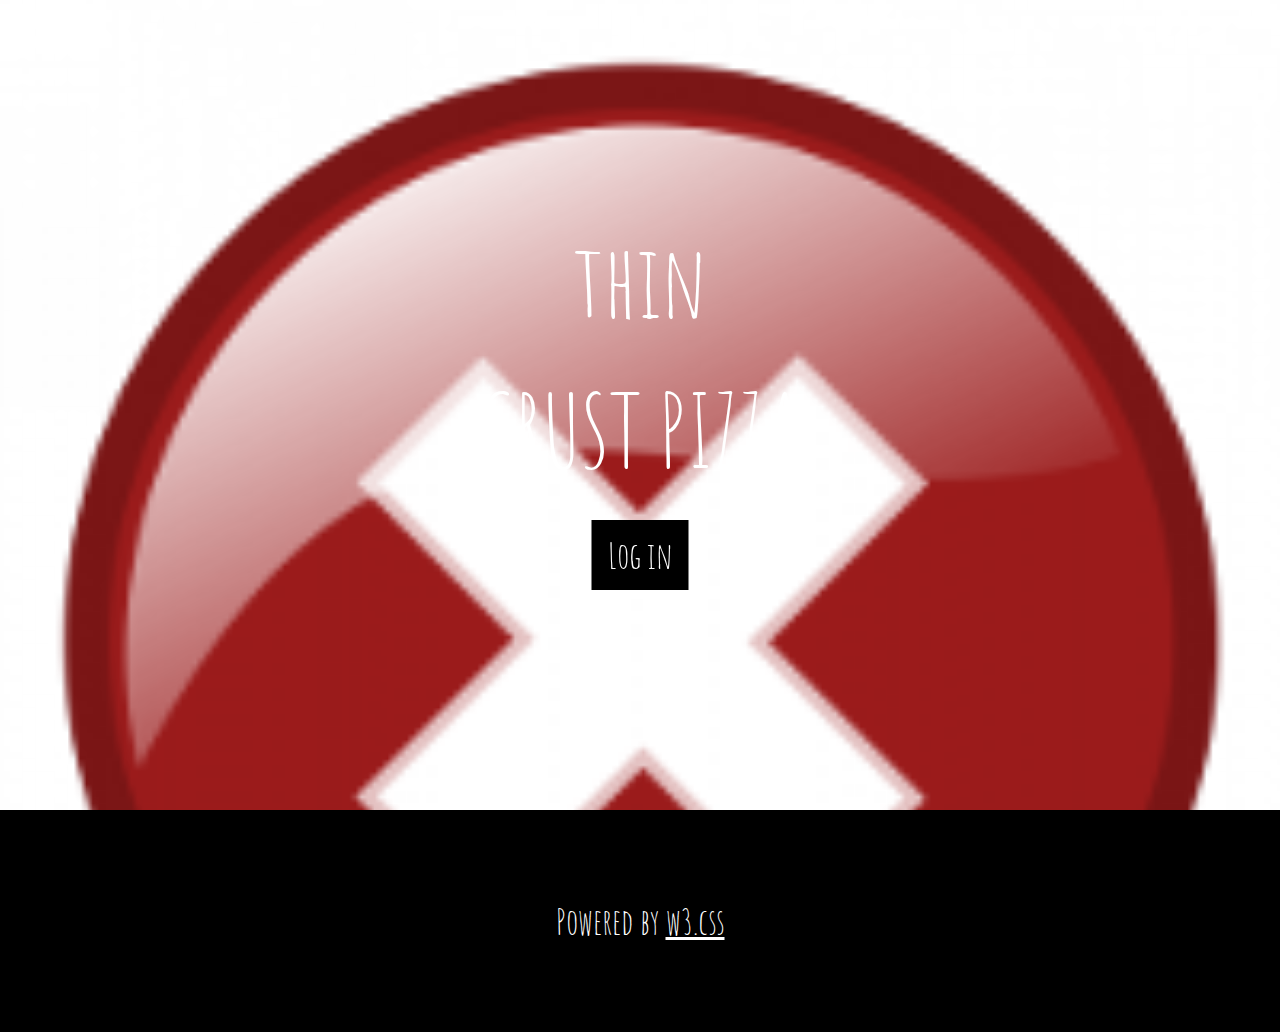
<file: index.html>
<!DOCTYPE html>
<html>
<title>W3.CSS Template</title>
<meta charset="UTF-8">
<meta name="viewport" content="width=device-width, initial-scale=1">
<link rel="stylesheet" href="https://www.w3schools.com/w3css/4/w3.css">
<link rel="stylesheet" href="https://fonts.googleapis.com/css?family=Amatic+SC">
<script src="scripts/main.js"></script>
<link rel="stylesheet" href="styles/main1.css">

<body>

<!-- Header with image -->
<header class="bgimg w3-display-container w3-grayscale-min" id="home">
  <div class="w3-display-middle w3-center">
    <span class="w3-text-white w3-hide-small" style="font-size:100px">thin<br>CRUST PIZZA</span>
    <span class="w3-text-white w3-hide-large w3-hide-medium" style="font-size:60px"><b>thin<br>CRUST PIZZA</b></span>
    <p><a href="" class="w3-button w3-xxlarge w3-black">Log in</a></p>
  </div>
</header>




<!-- Footer -->
<footer class="w3-center w3-black w3-padding-48 w3-xxlarge">
  <p>Powered by <a href="https://www.w3schools.com/w3css/default.asp" title="W3.CSS" target="_blank" class="w3-hover-text-green">w3.css</a></p>
</footer>


</body>
</html>
</file>
<file: styles/main1.css>
body, html {height: 100%}
body,h1,h2,h3,h4,h5,h6 {font-family: "Amatic SC", sans-serif}
.menu {display: none}
.bgimg {
    background-repeat: no-repeat;
    background-size: cover;
    background-image: url("/images/Close.png");
    min-height: 90%;
}
</file>
